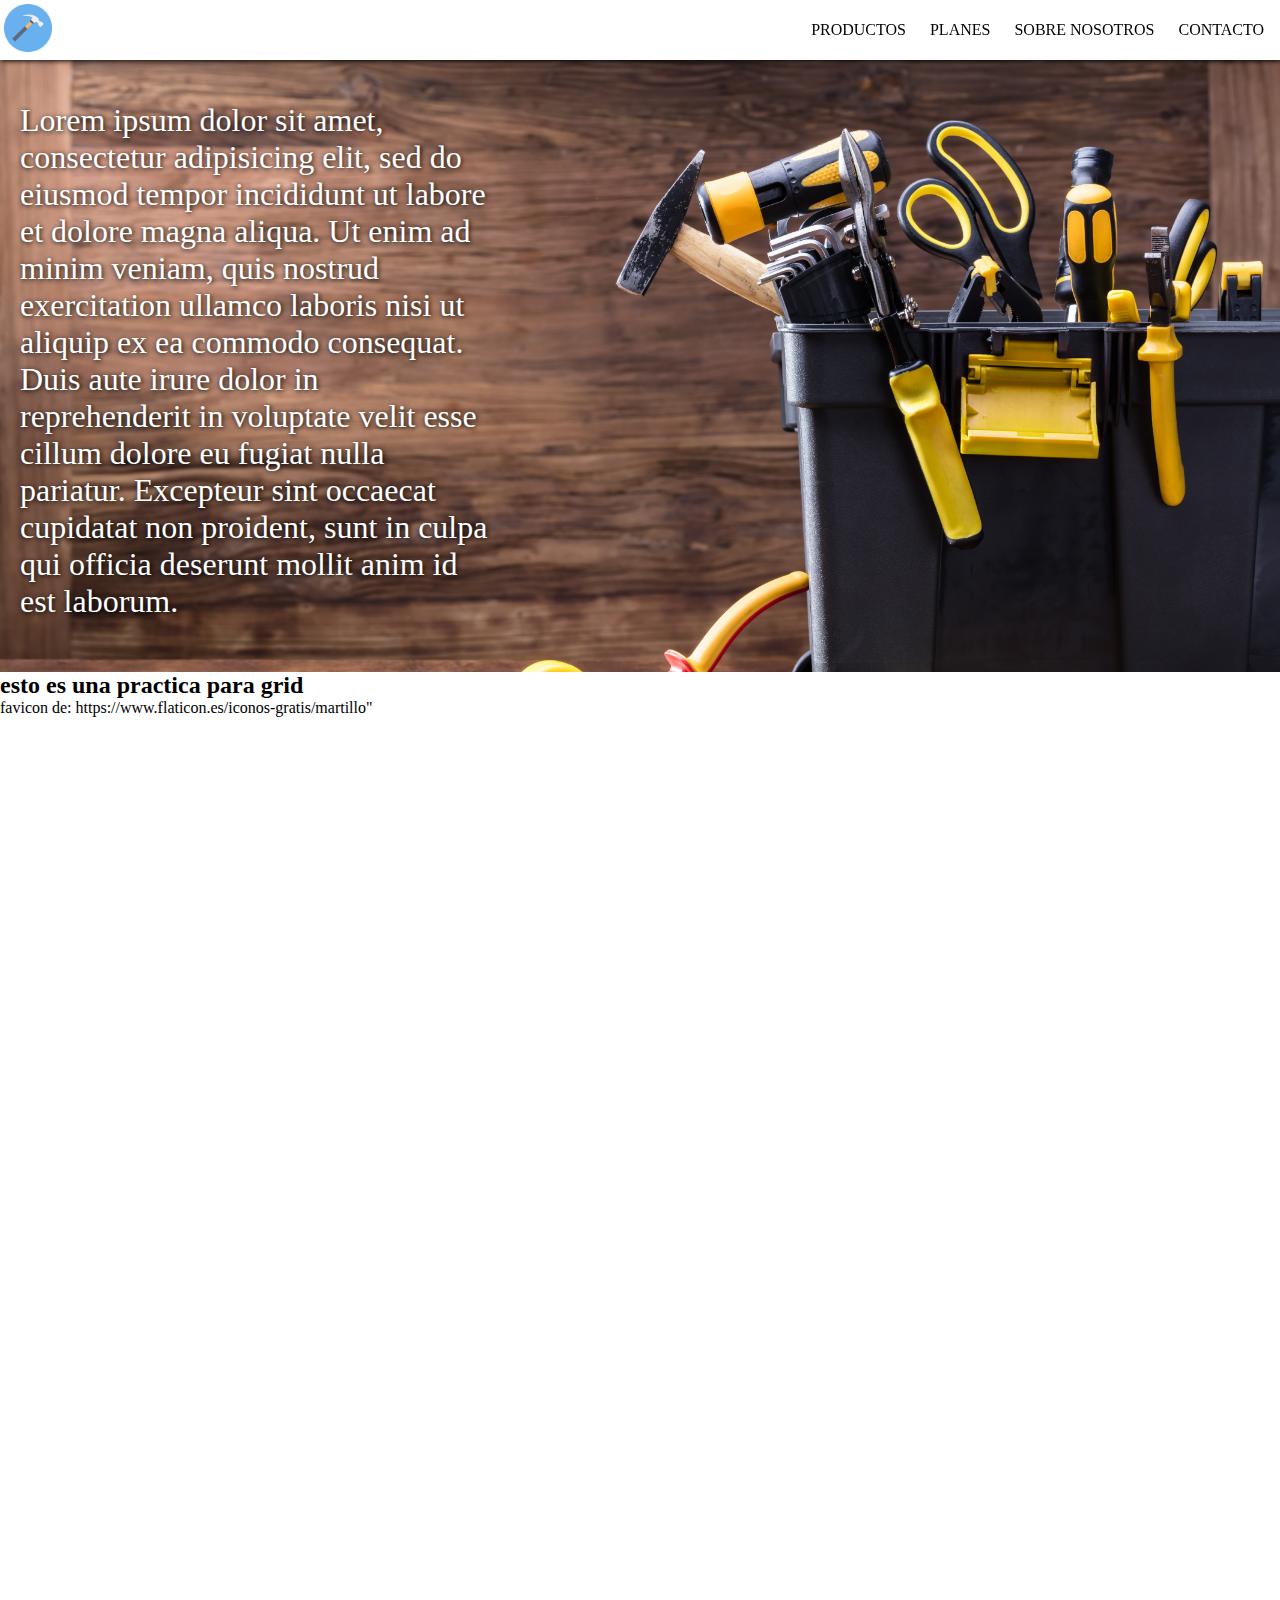
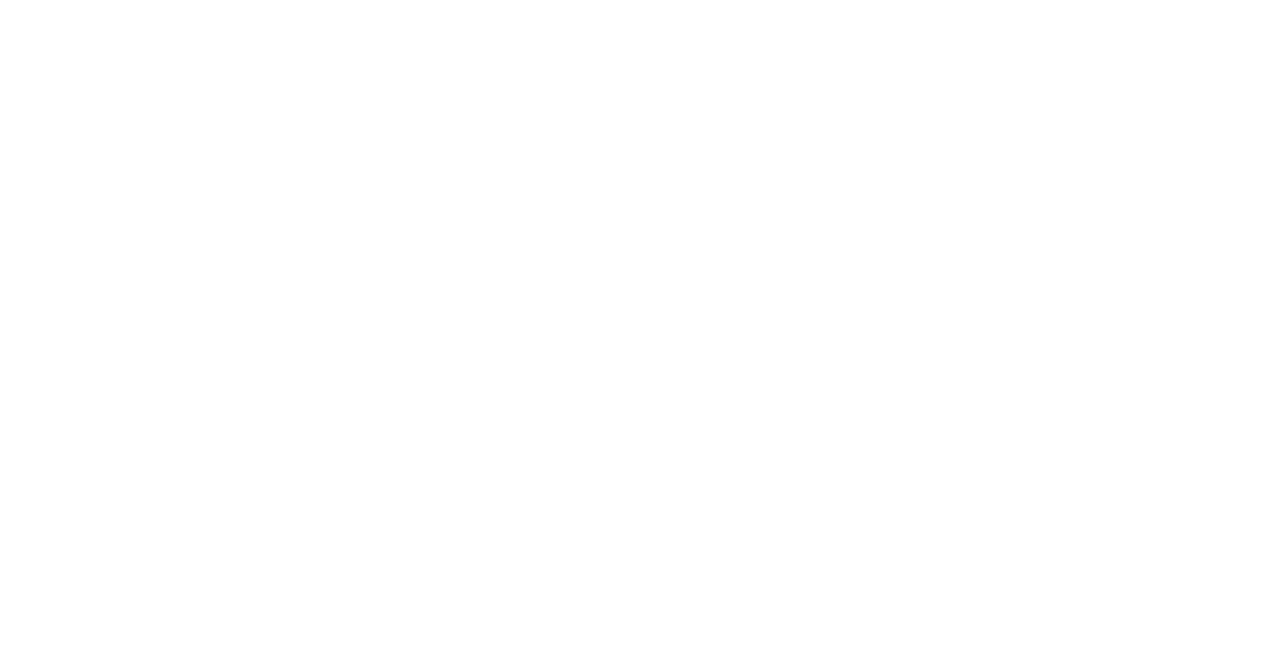
<file: index.html>
<!DOCTYPE html>
<html>
<head>
	<meta charset="utf-8">
	<meta name="viewport" content="width=device-width, initial-scale=1">
	<title>FerreMax</title>
    <link rel="stylesheet" type="text/css" href="style.css">
	<link rel="icon" type="image/png" href="./imagenes/favicon.png">
</head>




<body>
<nav>
	<div class="logo">
			<a href=""><img class='x' src="./imagenes/LOGO.png"></a>
	</div>
	<ul>
		<div><li><a href="">PRODUCTOS</a></li></div>
		<div><li><a href="">PLANES</a></li></div>
		<div><li><a href="">SOBRE NOSOTROS</a></li></div>
		<div><li><a href="">CONTACTO</a></li></div>
		
		
	</ul>
</nav>

<div class="banner">
  <img id="bannerImg" src="./imagenes/wallpaperbetter.jpg">
  
 <div class="textoDiv">
 	
 	<h1>FerreMax</h1>
 	
 	<p class="textoInt">Lorem ipsum dolor sit amet, consectetur adipisicing elit, sed do eiusmod
  tempor incididunt ut labore et dolore magna aliqua. Ut enim ad minim veniam,
  quis nostrud exercitation ullamco laboris nisi ut aliquip ex ea commodo
  consequat. Duis aute irure dolor in reprehenderit in voluptate velit esse
  cillum dolore eu fugiat nulla pariatur. Excepteur sint occaecat cupidatat non
  proident, sunt in culpa qui officia deserunt mollit anim id est laborum.</p> </div>

</div>
<div class="infoCardsCont">
 <h2>esto es una practica para grid</h2>



 <footer>
  favicon de: https://www.flaticon.es/iconos-gratis/martillo"
 </footer>
</div>




</body>



<script>
	
</script>
</html>
</file>
<file: style.css>
:root {	
--color1: #b5ad7f;
--color2: #c2cd9f;
--color3: #3f587f;
--color4: #55879e;
--color5: #a2caca;
}

*{
	margin: 0;
	padding: 0;
	list-style: none;
}
body{
	background-color: var(--color4);
}

a:link, a:visited, a:active {
    text-decoration:none;
}

a {color: black;}

nav{
	overflow: hidden;
	position: fixed;
	box-sizing: border-box;
	height: 3em + 5px;
	width: 100%;
	padding: 4px;
	display: flex;
	align-items: center;
	justify-content: space-between;
	background-color: #FFF;
	box-shadow:1px 1px 5px 0px black;	
}


.x {height: 3em;

}

ul {
	height: 3em;
	display: flex;
	align-items: center;
	
}
ul div{
	box-sizing: border-box;
	height: 3em;
	display: flex;
	align-items: center;
	padding: 2px;
	border-radius: 7px;	
	margin: 0px 5px;
	
}
ul div:hover {
	background-color: var(--color5);
	transition: 2s;
}

li{
	margin:5px;
}

#bannerImg{ 
	position: absolute;
	z-index: -1;
	border-radius: 20px;
	Width: 100%;
}

.textoDiv{
	
	display: flex;
	flex-direction: column;
	justify-content: flex-end;
	align-items: flex-start;
	height: 20em;
	font-size: 2em;
	margin-bottom:1em;
}

h1{
	margin-top: 3em;
	margin: 0.5em;
	color: var(--color2);
	text-shadow: 1px 1px 5px black;
}

p.textoInt{
	box-sizing: border-box;
	padding: 20px;
	color: #fff;
	width: 40%;
	border-radius: 20px;
	text-shadow: 1px 1px 5px black;
}

.infoCardsCont{
	background-color: white;
	width: 100%;
	height: 100em;
}

h2{ 
	display: inline;
	margin-left:auto;
	margin-right:auto ;
}
</file>
